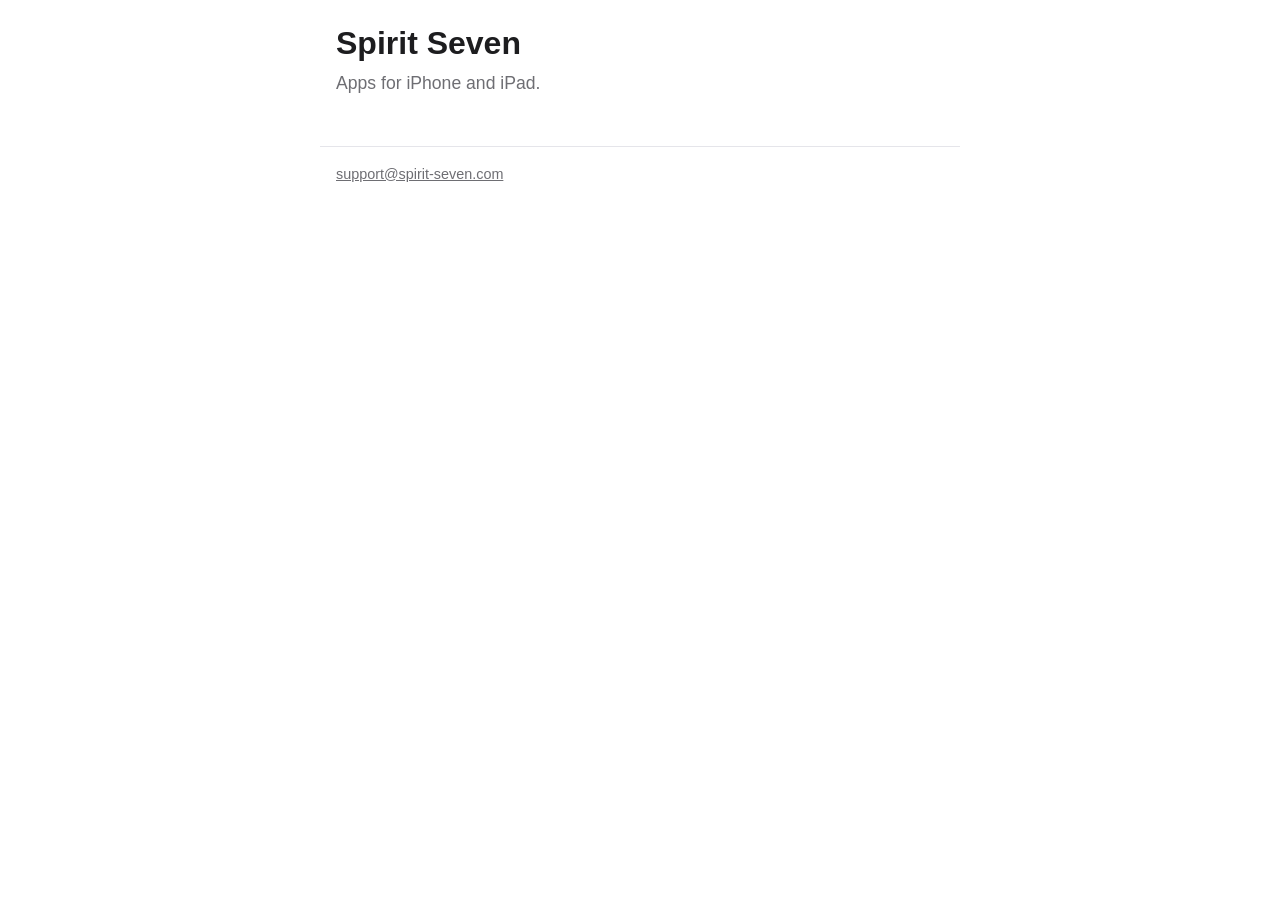
<file: index.html>
<!doctype html>
<html lang="en-GB">
<head>
  <meta charset="utf-8">
  <meta name="viewport" content="width=device-width, initial-scale=1">
  <title>Spirit Seven</title>
  <link rel="stylesheet" href="/style.css">
</head>
<body>
  <main>
    <h1>Spirit Seven</h1>
    <p class="lede">Apps for iPhone and iPad.</p>
  </main>
  <footer>
    <a href="mailto:support@spirit-seven.com">support@spirit-seven.com</a>
  </footer>
</body>
</html>
</file>
<file: style.css>
:root {
  --bg: #ffffff;
  --text: #1d1d1f;
  --muted: #6e6e73;
  --rule: #e5e5ea;
  --link: #0a66c2;
  --card: #f5f5f7;
  color-scheme: light dark;
}
@media (prefers-color-scheme: dark) {
  :root {
    --bg: #000000;
    --text: #f5f5f7;
    --muted: #a1a1a6;
    --rule: #2c2c2e;
    --link: #4da3ff;
    --card: #1c1c1e;
  }
}
* { box-sizing: border-box; }
body {
  margin: 0;
  background: var(--bg);
  color: var(--text);
  font: 17px/1.55 -apple-system, BlinkMacSystemFont, "Segoe UI", Roboto, Helvetica, Arial, sans-serif;
  -webkit-text-size-adjust: 100%;
}
main, header, footer { max-width: 40rem; margin: 0 auto; padding: 0 16px; }
header { padding-top: 2rem; }
header a { color: var(--muted); text-decoration: none; font-size: 0.9rem; }
h1 { font-size: 2rem; line-height: 1.2; margin: 1.5rem 0 0.5rem; }
h2 { font-size: 1.15rem; margin: 2rem 0 0.25rem; }
p, li { margin: 0.5rem 0; }
.lede { color: var(--muted); font-size: 1.1rem; margin-top: 0; }
.updated { color: var(--muted); font-size: 0.9rem; }
a { color: var(--link); }
.card { background: var(--card); border-radius: 12px; padding: 1rem 1.25rem; margin: 1.5rem 0; }
.card p { margin: 0.25rem 0; }
footer { margin-top: 3rem; padding-top: 1rem; padding-bottom: 2rem; border-top: 1px solid var(--rule); color: var(--muted); font-size: 0.9rem; }
footer a { color: var(--muted); margin-right: 1rem; }

[hidden] { display: none !important; }
</file>
